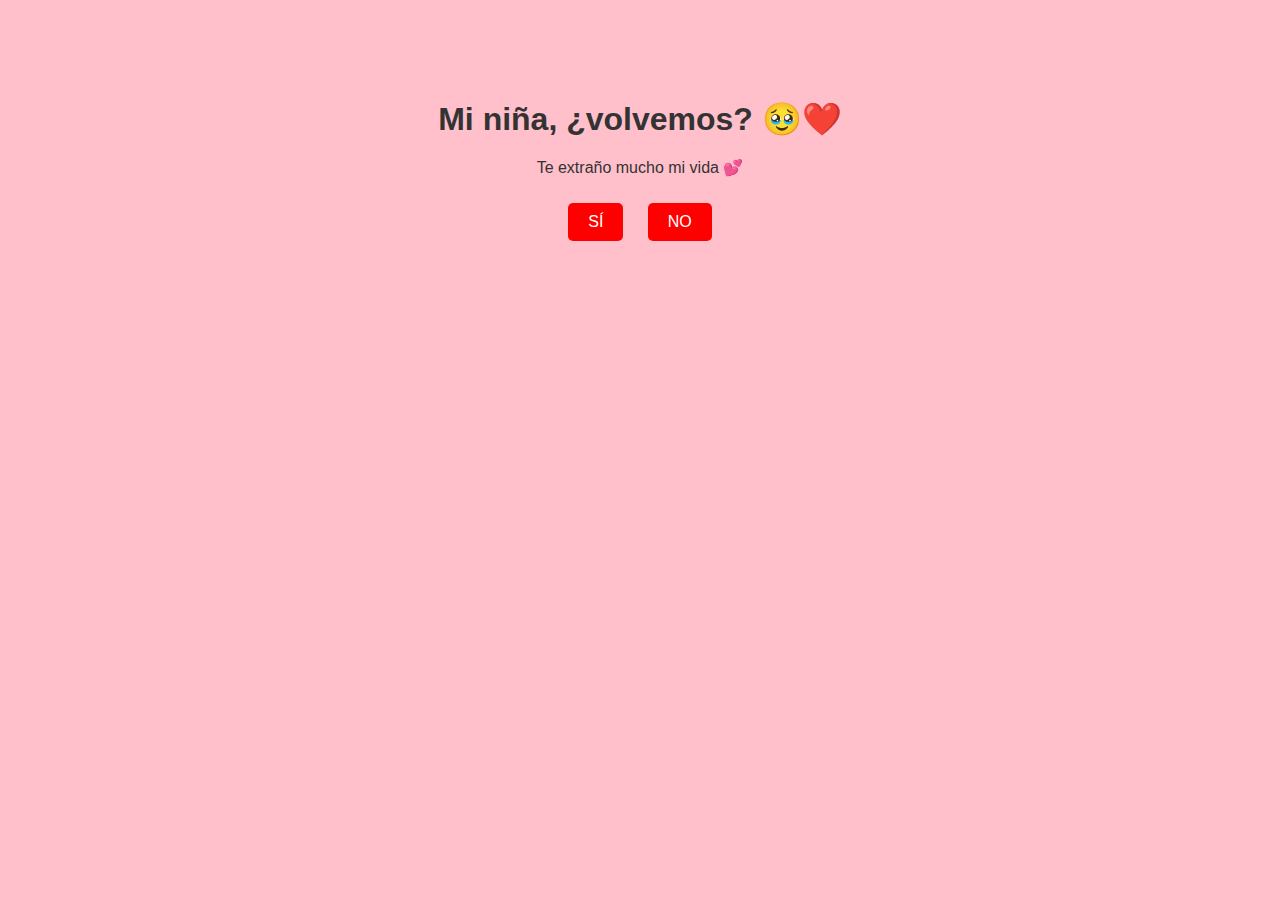
<file: index.html>
<!DOCTYPE html>
<html lang="es">
<head>
  <meta charset="UTF-8">
  <meta name="viewport" content="width=device-width, initial-scale=1.0">
  <link rel="stylesheet" href="style.css">
  <title>¿Me perdonas?</title>
</head>
<body>
  <div class="container">
    <h1>Mi niña, ¿volvemos? 🥹❤️</h1>
    <p>Te extraño mucho mi vida 💕</p>
    <div class="btn">
      <a href="si.html">SÍ</a>
      <a href="no1.html">NO</a>
    </div>
  </div>
</body>

</html>
</file>
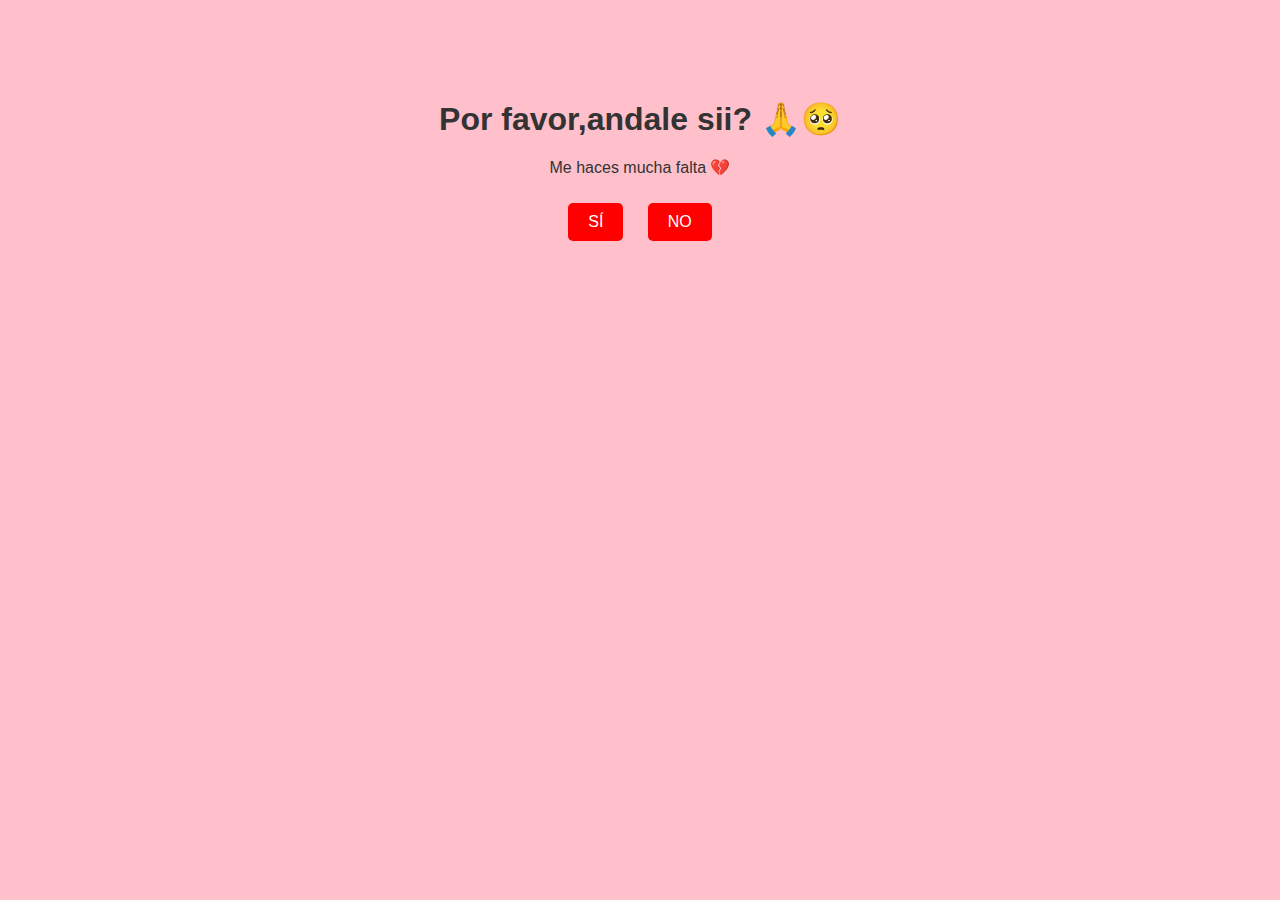
<file: no1.html>
<!DOCTYPE html>
<html lang="es">
<head>
  <meta charset="UTF-8">
  <meta name="viewport" content="width=device-width, initial-scale=1.0">
  <link rel="stylesheet" href="style.css">
  <title>Piénsalo...</title>
</head>
<body>
  <div class="container">
    <h1>Por favor,andale sii? 🙏🥺</h1>
    <p>Me haces mucha falta 💔</p>
    <div class="btn">
      <a href="si.html">SÍ</a>
      <a href="no2.html">NO</a>
    </div>
  </div>
</body>

</html>
</file>
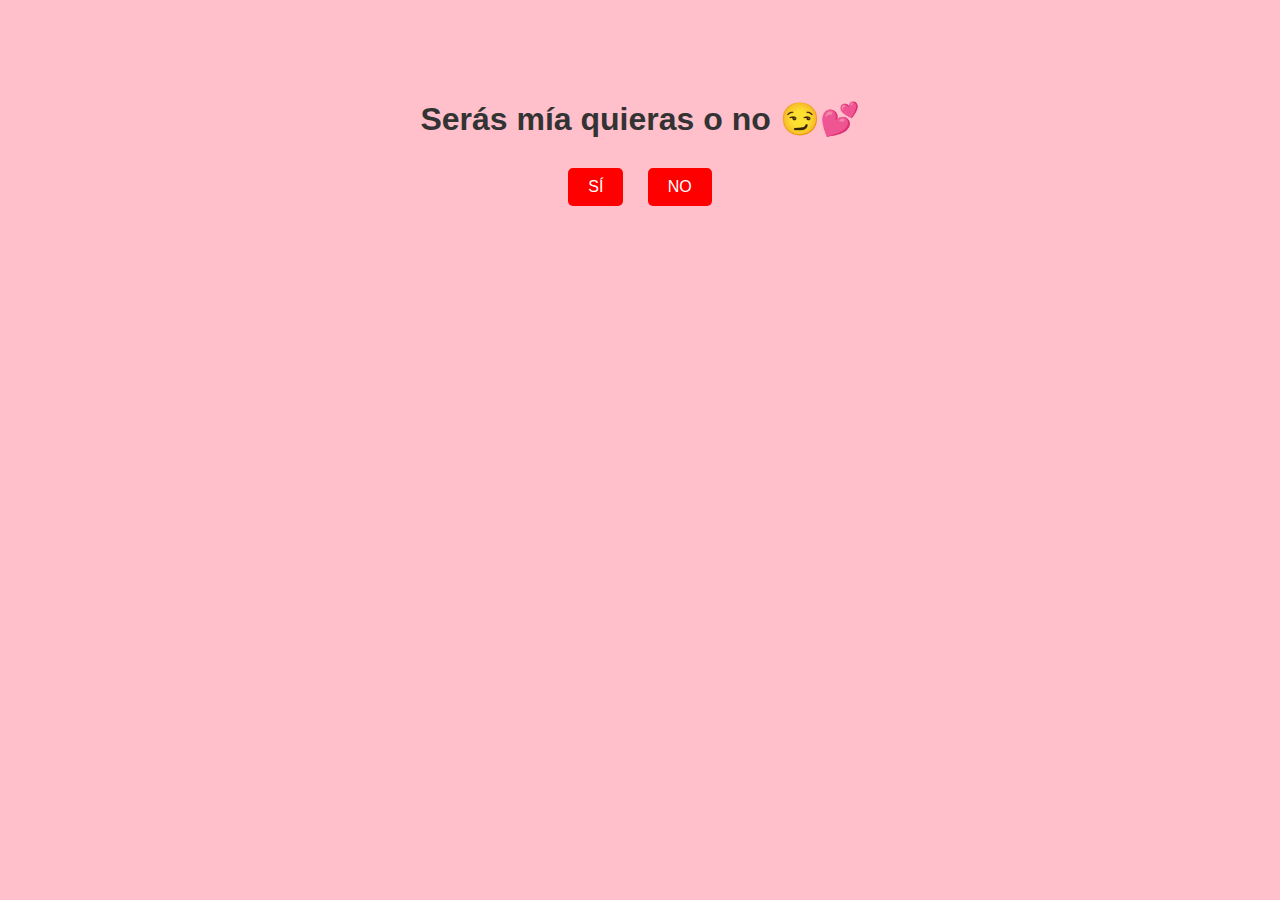
<file: no2.html>
<!DOCTYPE html>
<html lang="es">
<head>
  <meta charset="UTF-8">
  <meta name="viewport" content="width=device-width, initial-scale=1.0">
  <link rel="stylesheet" href="style.css">
  <title>Serás mía</title>
</head>
<body>
  <div class="container">
    <h1>Serás mía quieras o no 😏💕</h1>
    <div class="btn">
      <a href="si.html" class="btn-si">SÍ</a>
      <a href="#" id="btn-no">NO</a>
    </div>
  </div>

  <script src="script.js"></script>
</body>
</html>
</file>
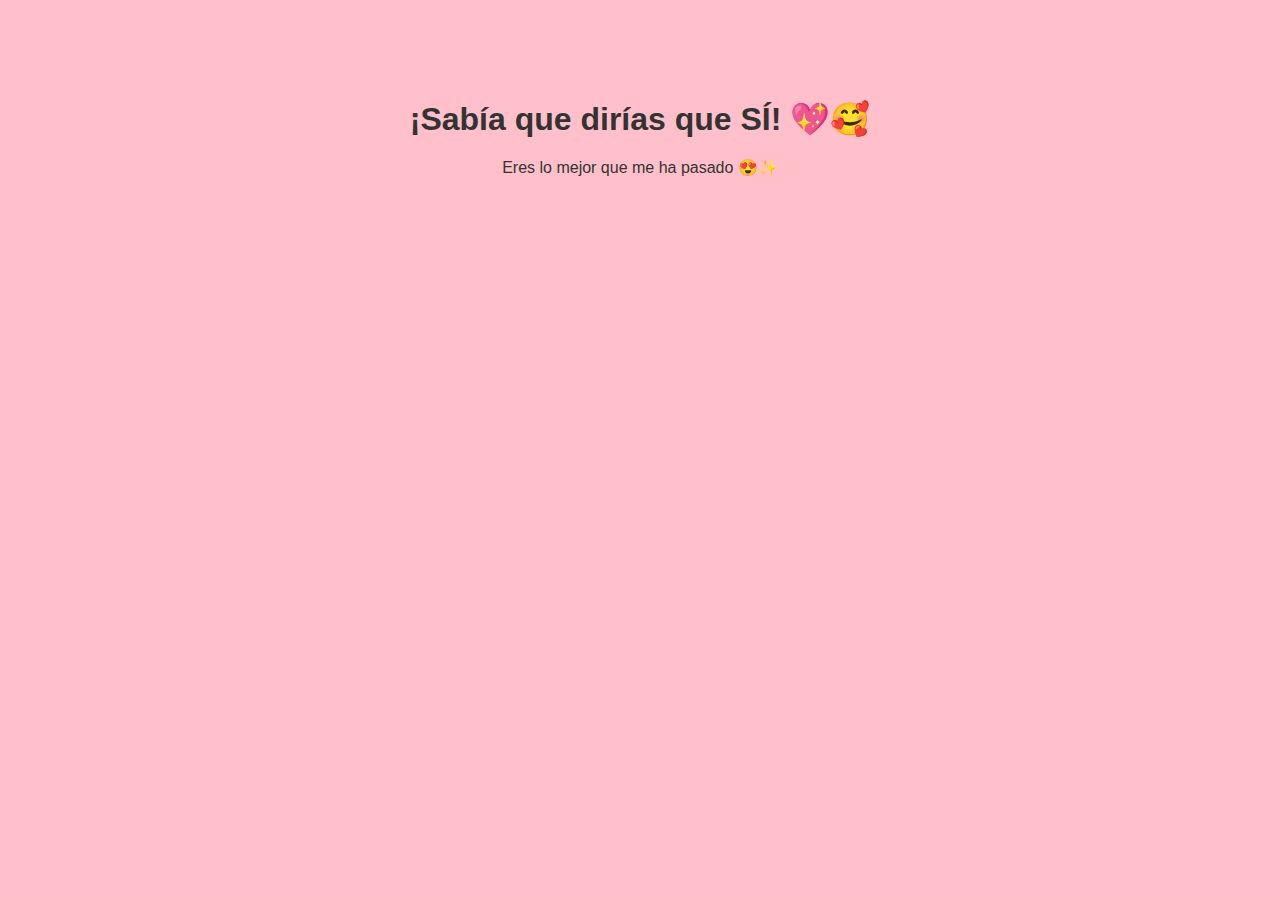
<file: si.html>
<!DOCTYPE html>
<html lang="es">
<head>
  <meta charset="UTF-8">
  <meta name="viewport" content="width=device-width, initial-scale=1.0">
  <link rel="stylesheet" href="style.css">
  <title>¡Te Amo!</title>
</head>
<body>
  <div class="container">
    <h1>¡Sabía que dirías que SÍ! 💖🥰</h1>
    <p>Eres lo mejor que me ha pasado 😍✨</p>
  </div>
</body>
</html>
</file>
<file: style.css>
body {
  font-family: Arial, sans-serif;
  text-align: center;
  background: pink;
  color: #333;
}

.container {
  margin-top: 100px;
}

h1 {
  font-size: 2em;
  margin-bottom: 20px;
}

.btn a {
  display: inline-block;
  margin: 10px;
  padding: 10px 20px;
  text-decoration: none;
  background: red;
  color: white;
  border-radius: 5px;
  transition: 0.3s;
}

.btn a:hover {
  background: darkred;
}
</file>
